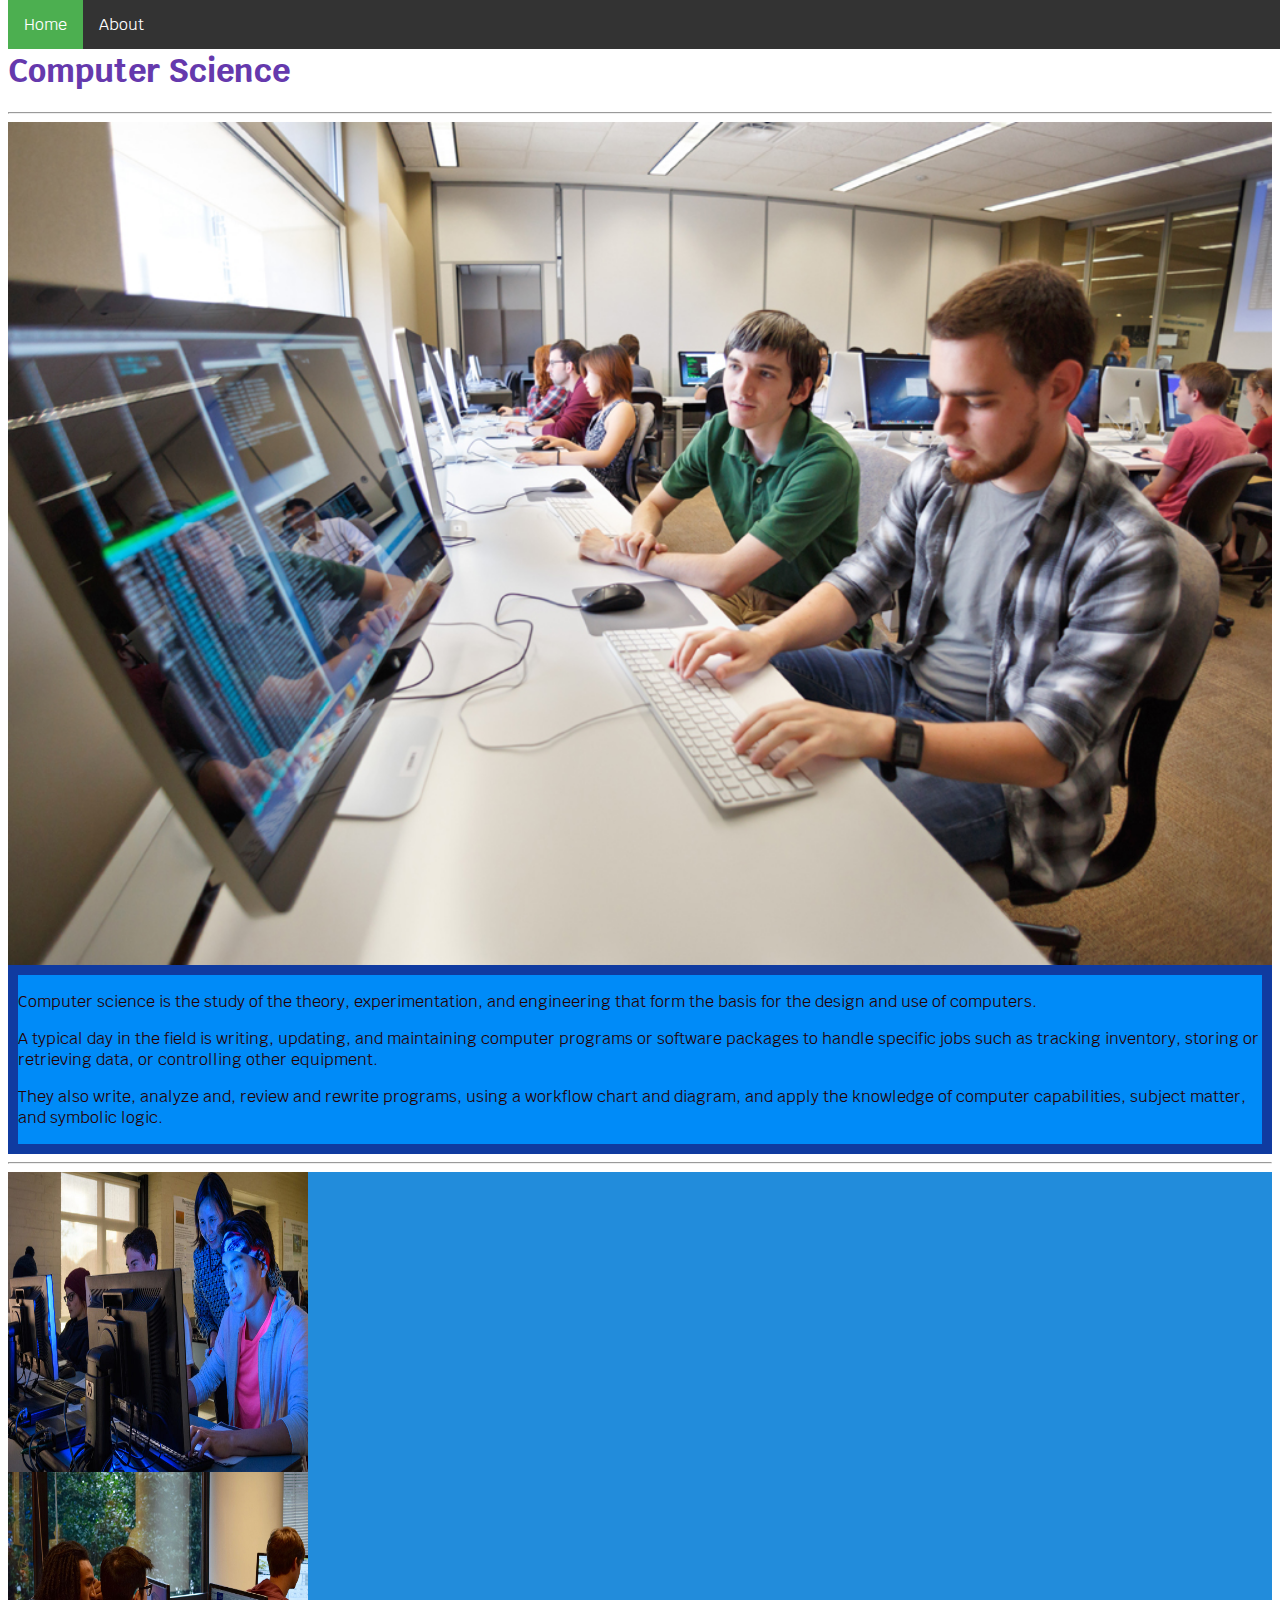
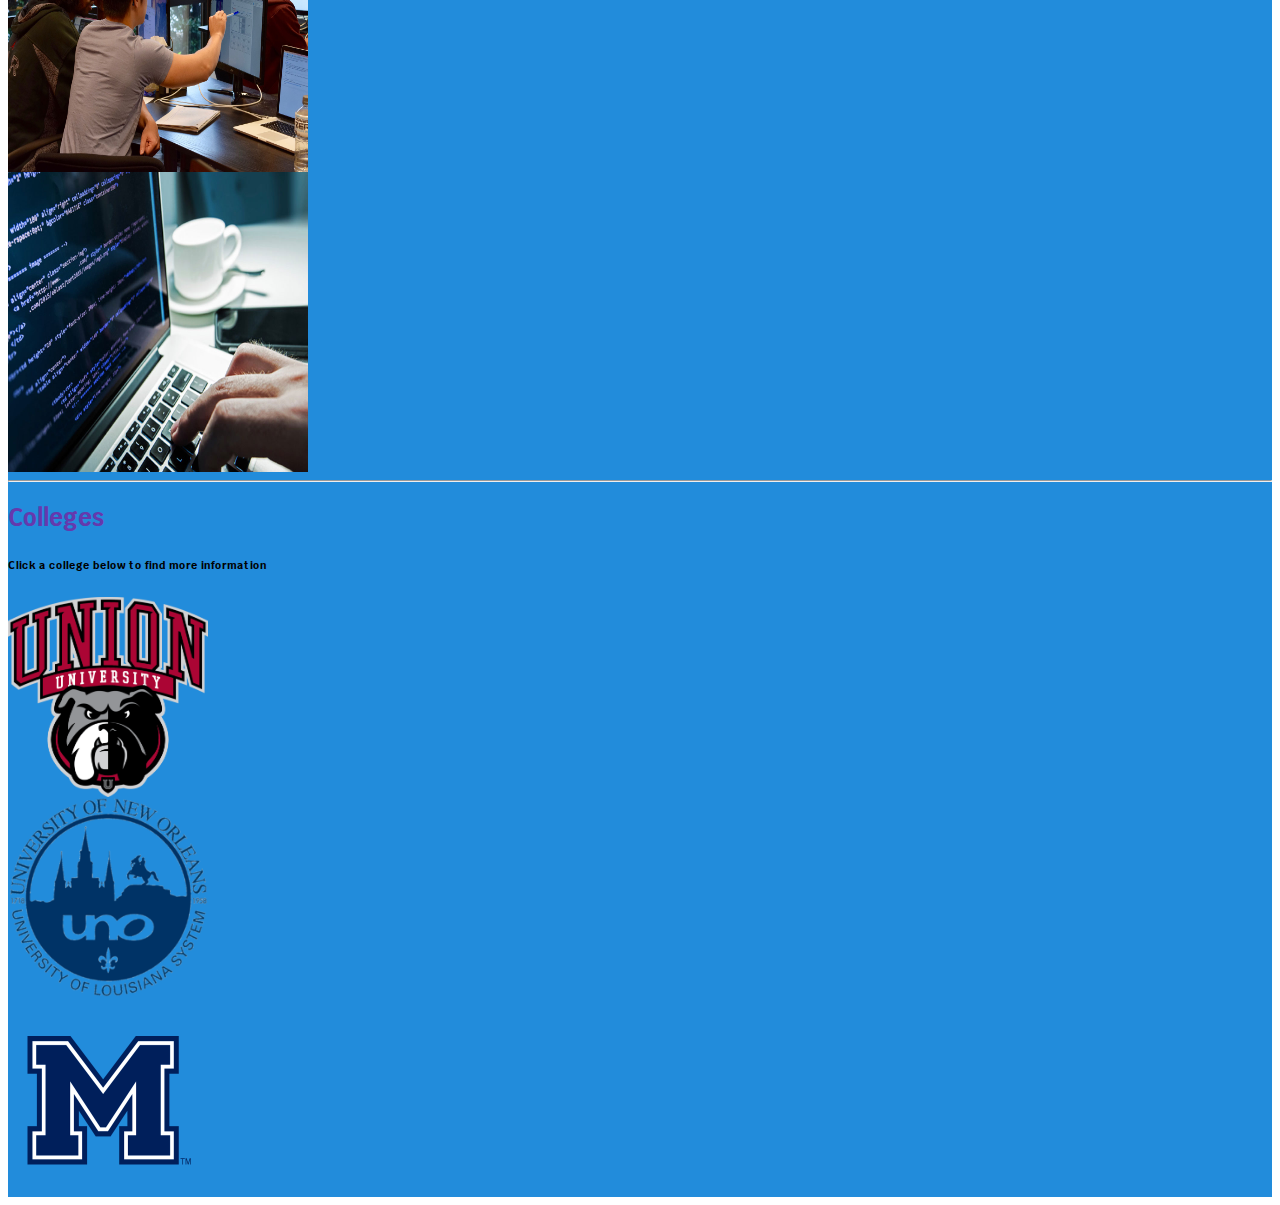
<file: index.html>
<!doctype html>
<html lang="en">
  <head>
    <link href="https://fonts.googleapis.com/css?family=Krub" rel="stylesheet">

    <!-- Required meta tags -->
    <meta charset="utf-8">
    <meta name="viewport" content="width=device-width, initial-scale=1, shrink-to-fit=no">

    <!-- Bootstrap css -->
    <link rel="stylesheet" href="https://stackpath.bootstrapcdn.com/bootstrap/4.1.3/css/bootstrap.min.css" integrity="sha384-MCw98/SFnGE8fJT3GXwEOngsV7Zt27NXFoaoApmYm81iuXoPkFOJwJ8ERdknLPMO" crossorigin="anonymous">

    <!-- Animate css -->
     <link rel="stylesheet"
  href="https://cdn.jsdelivr.net/npm/animate.css@3.5.2/animate.min.css"
  integrity="sha384-OHBBOqpYHNsIqQy8hL1U+8OXf9hH6QRxi0+EODezv82DfnZoV7qoHAZDwMwEJvSw" crossorigin="anonymous">
    
    <!-- Link to your css file -->
    <link rel="stylesheet" type="text/css" href="css/main.css">

    <!-- The title is what displays in the browser tab. Should be the title of your page. -->
    <title>College and Career</title>
  </head>

  <body>

    <!-- You can have more than one container. The .container div will bring your code in from the edges of the browser. If you want a solid color div, use a <section></section> tag and put the .container div inside the section tag. Apply your background color or image to the section tag. -->
<ul>
  <li><a class="active" href="index.html">Home</a></li>
  <li><a href="resources.html">About</a></li>
</ul>
    <div class="container">
    	<h1 class="test">Computer Science</h1>
    	<hr>
    	
    	<div class="row">
        	<div class="col-12 col-sm-6"><img src="img/pic1.jpg" alt="person on computer"></div>
        	<div class="col-12 col-sm-6">
            <section class="info">
              <p>Computer science is the study of the theory, experimentation, and engineering that form the basis for the design and use of computers.</p>
                <p>A typical day in the field is writing, updating, and maintaining computer programs or software packages to handle specific jobs such as tracking inventory, storing or retrieving data, or controlling other equipment.</p>
                <p>They also write, analyze and, review and rewrite programs, using a workflow chart and diagram, and apply the knowledge of computer capabilities, subject matter, and symbolic logic.</p>
              </section>
              </div>
    	</div>
    	<hr>
    </div>
      <section class="background">
        <div class="container">
    	<div class="row">
        	<div class="col-12 col-sm-4"><img class="animated slideInUp careers" src="img/pic4.jpg" alt="person on computer"></div>
        	<div class="col-12 col-sm-4"><img class="animated slideInUp careers" src="img/pic2.jpg" alt="person on computer"></div>
        	<div class="col-12 col-sm-4"><img class="animated slideInUp careers" src="img/career.jpg" alt="person on computer"></div>
      	</div>
      </div>
    	<hr>
      <div class="container">
    	<h2>Colleges</h2>
      <h6>Click a college below to find more information</h6>
    	<div class="row">
        	<div class="col-12 col-sm-4"><a href="https://uu.edu"><img class="colleges" src="img/union.png" alt="union university college"></a>
          </div>
        	<div class="col-12 col-sm-4"><a href="http://new.uno.edu"><img class="colleges" src="img/new_orleans.png" alt="new orleans university"></a>
          </div>
        	<div class="col-12 col-sm-4"><a href="http://www.memphis.edu"><img class="colleges" src="img/memphis.png" alt="memphis university"></a>
          </div>
        </div>
      </div>
          </section>
    	
      <!-- Row with 1 Centered 50% Column -->
      <!-- <div class="row">
        <div class="col-12 col-sm-6 offset-sm-3">
          <h1 class="text-center">Hello, world!</h1>
        </div>
      </div> -->

      <!-- Row with Two Equal Size Columns -->
      <!-- <div class="row">
        <div class="col-12 col-sm-6">col-sm-6</div>
        <div class="col-12 col-sm-6">col-sm-6</div>
      </div> -->

      <!-- Row with 2/3 1/3 Columns-->
      <!-- <div class="row">
        <div class="col-12 col-sm-9">col-sm-9</div>
        <div class="col-12 col-sm-3">col-sm-3</div>
      </div> -->

      <!-- Row with 75% / 25% Columns -->
      <!-- <div class="row">
        <div class="col-12 col-sm-8">col-sm-8</div>
        <div class="col-12 col-sm-4">col-sm-4</div>
      </div>
 -->
      <!-- Row with Three Equal Size Columns -->
      <!-- <div class="row">
        <div class="col-12 col-sm-4">col-sm-4</div>
        <div class="col-12 col-sm-4">col-sm-4</div>
        <div class="col-12 col-sm-4">col-sm-4</div>
      </div> -->

      <!-- Row with Three 25% 50% 25% Columns -->
      <!-- <div class="row">
        <div class="col-12 col-sm-3">col-sm-3</div>
        <div class="col-12 col-sm-6">col-sm-6</div>
        <div class="col-12 col-sm-3">col-sm-3</div>
      </div> -->

      <!-- Row with Four Equal Size Columns -->
      <!-- <div class="row">
        <div class="col-12 col-sm-3">col-sm-3</div>
        <div class="col-12 col-sm-3">col-sm-3</div>
        <div class="col-12 col-sm-3">col-sm-3</div>
        <div class="col-12 col-sm-3">col-sm-3</div>
      </div> -->
    


    <!-- Bootstrap Javascript - Don't Delete -->
    <!-- jQuery first, then Popper.js, then Bootstrap JS -->
    <script src="https://code.jquery.com/jquery-3.3.1.slim.min.js" integrity="sha384-q8i/X+965DzO0rT7abK41JStQIAqVgRVzpbzo5smXKp4YfRvH+8abtTE1Pi6jizo" crossorigin="anonymous"></script>
    <script src="https://cdnjs.cloudflare.com/ajax/libs/popper.js/1.14.3/umd/popper.min.js" integrity="sha384-ZMP7rVo3mIykV+2+9J3UJ46jBk0WLaUAdn689aCwoqbBJiSnjAK/l8WvCWPIPm49" crossorigin="anonymous"></script>
    <script src="https://stackpath.bootstrapcdn.com/bootstrap/4.1.3/js/bootstrap.min.js" integrity="sha384-ChfqqxuZUCnJSK3+MXmPNIyE6ZbWh2IMqE241rYiqJxyMiZ6OW/JmZQ5stwEULTy" crossorigin="anonymous"></script>
  </body>
</html>
</file>
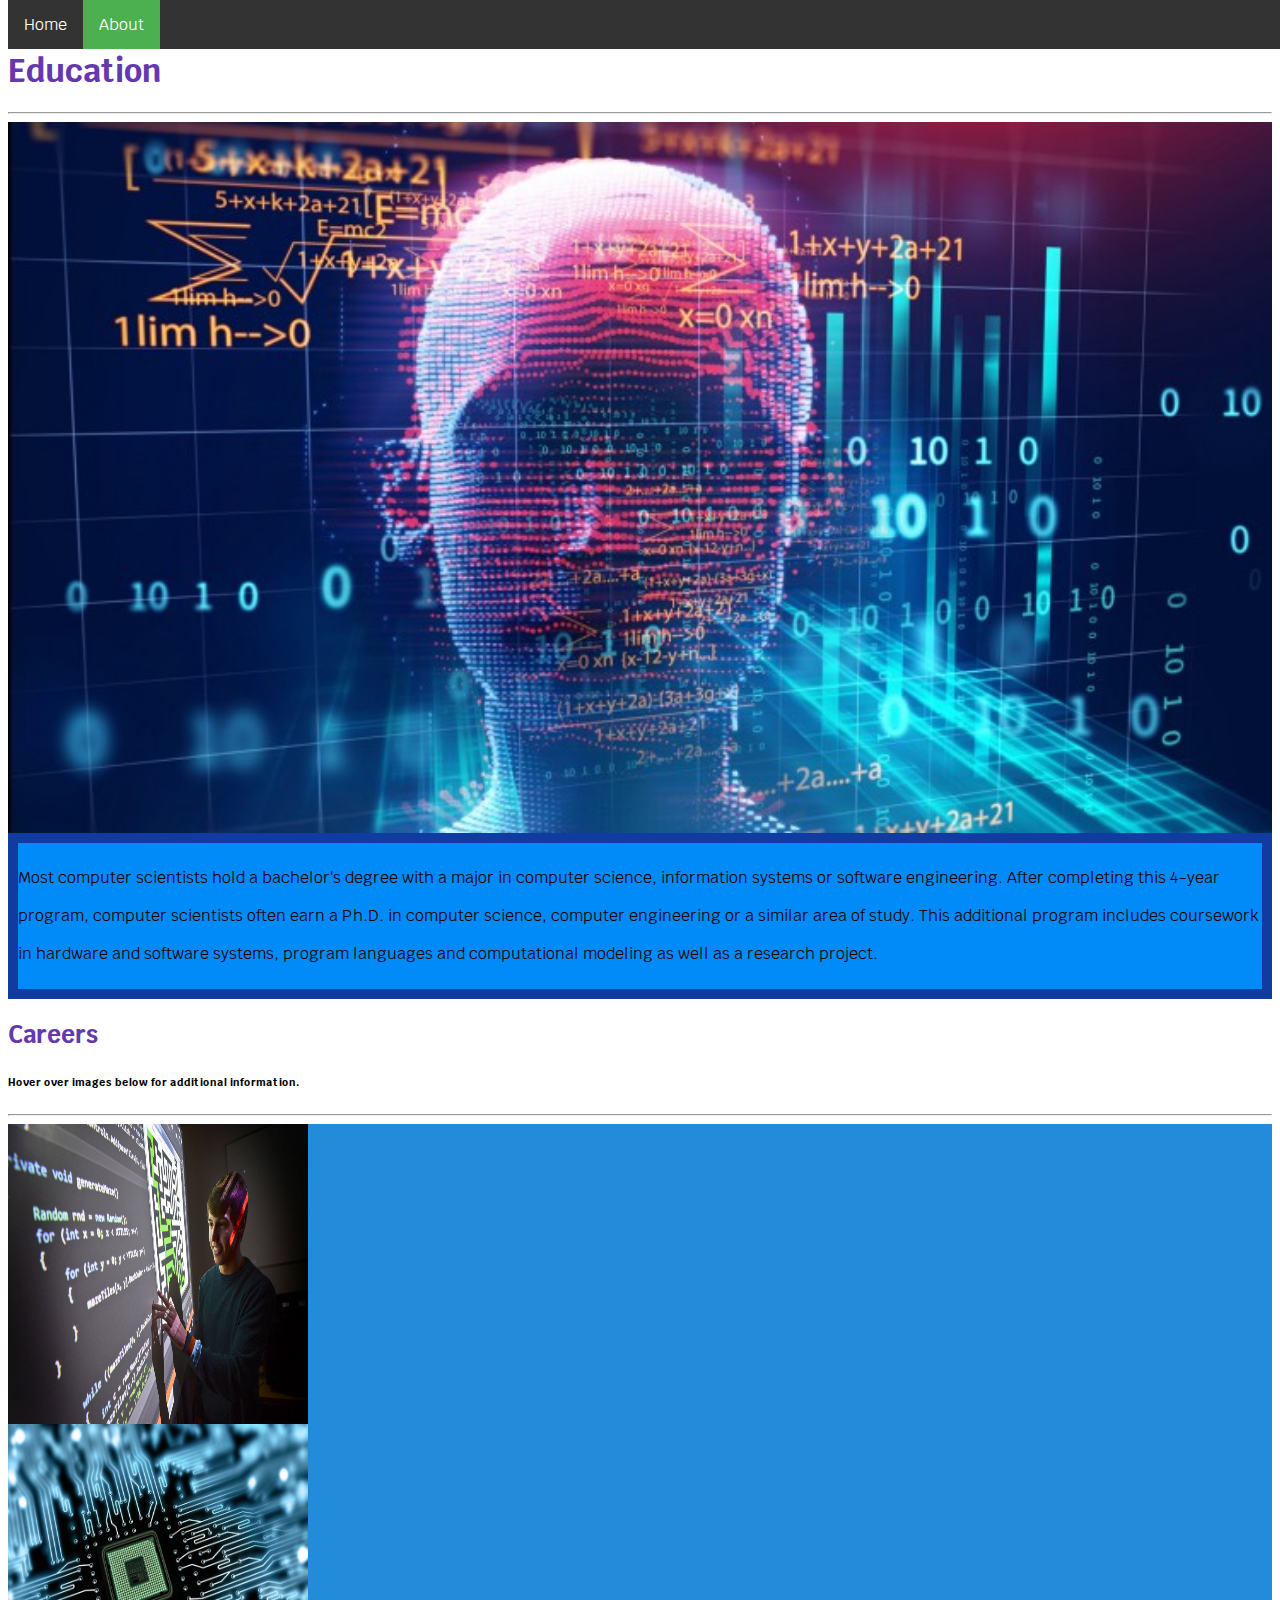
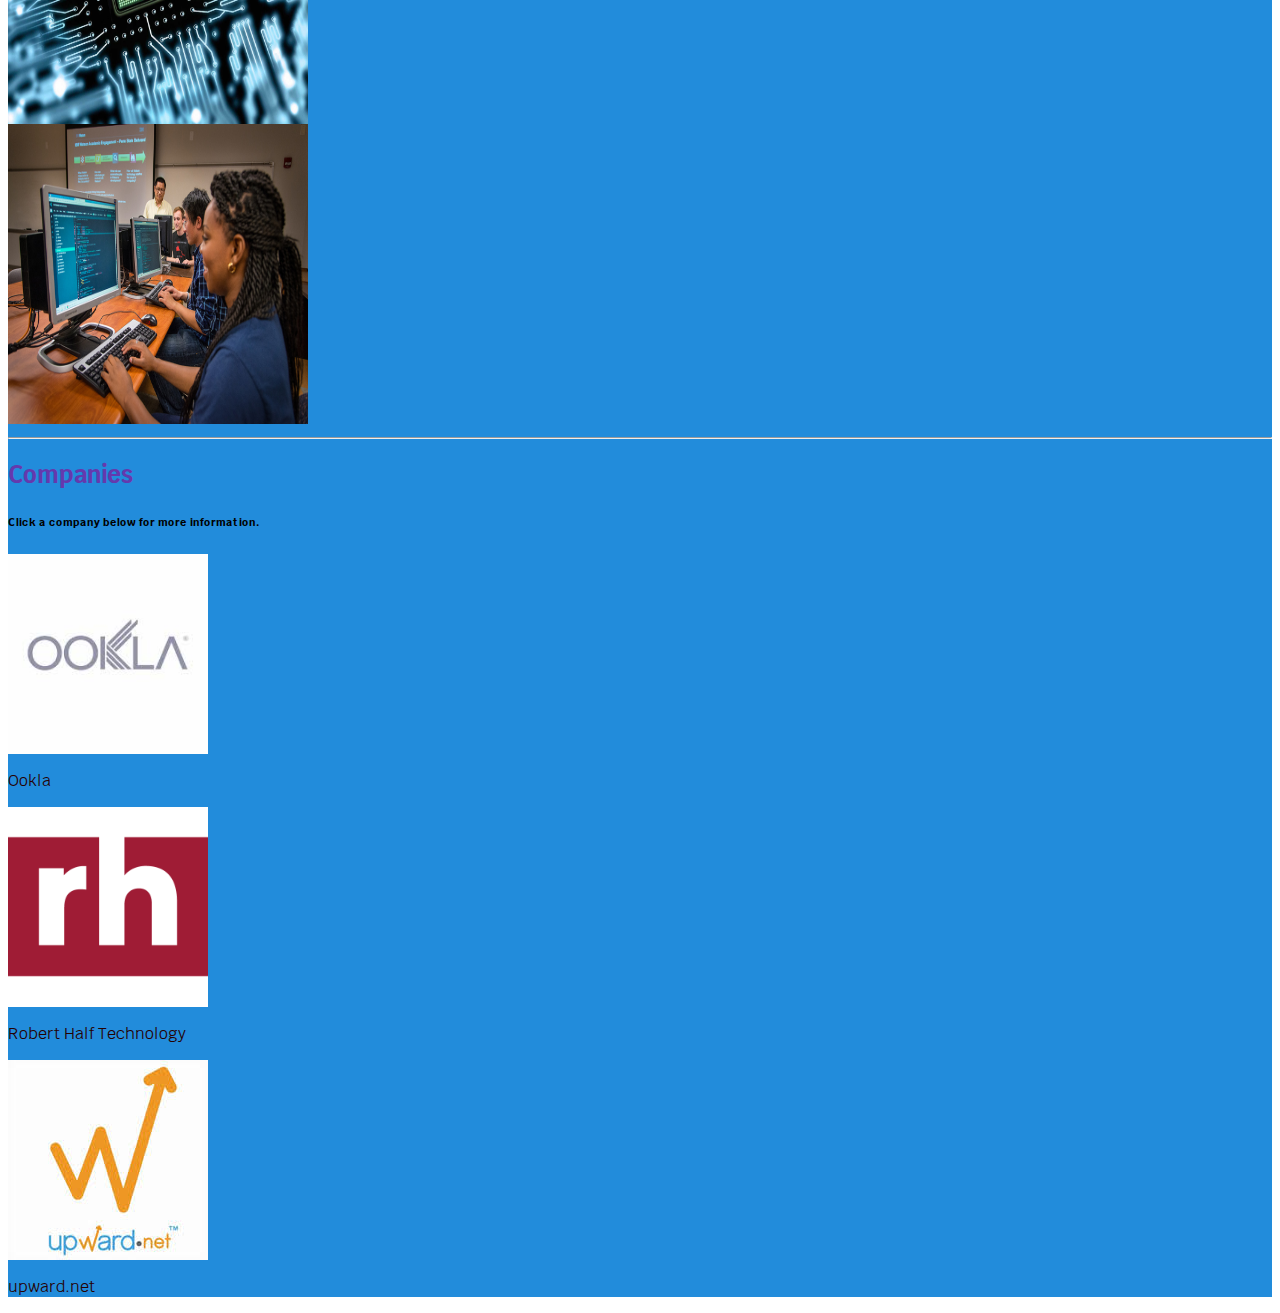
<file: resources.html>
<!doctype html>
<html lang="en">
  <head>
    <link href="https://fonts.googleapis.com/css?family=Krub" rel="stylesheet">
    <!-- Required meta tags -->
    <meta charset="utf-8">
    <meta name="viewport" content="width=device-width, initial-scale=1, shrink-to-fit=no">

    <!-- Bootstrap css -->
    <link rel="stylesheet" href="https://stackpath.bootstrapcdn.com/bootstrap/4.1.3/css/bootstrap.min.css" integrity="sha384-MCw98/SFnGE8fJT3GXwEOngsV7Zt27NXFoaoApmYm81iuXoPkFOJwJ8ERdknLPMO" crossorigin="anonymous">

    <!-- Animate css -->
     <link rel="stylesheet"
  href="https://cdn.jsdelivr.net/npm/animate.css@3.5.2/animate.min.css"
  integrity="sha384-OHBBOqpYHNsIqQy8hL1U+8OXf9hH6QRxi0+EODezv82DfnZoV7qoHAZDwMwEJvSw" crossorigin="anonymous">
    
    <!-- Link to your css file -->
    <link rel="stylesheet" type="text/css" href="css/main.css">

    <!-- The title is what displays in the browser tab. Should be the title of your page. -->
    <title>College and Career</title>
  </head>

  <body class="second">

    <!-- You can have more than one container. The .container div will bring your code in from the edges of the browser. If you want a solid color div, use a <section></section> tag and put the .container div inside the section tag. Apply your background color or image to the section tag. -->

    <ul>
  <li><a href="index.html">Home</a></li>
  <li><a class="active" href="resources.html">About</a></li>
</ul>
    <div class="container">
    	<h1 class="test">Education</h1>
    	<hr>
    	
    	<div class="row">
        	<div class="col-12 col-sm-6"><img class="animated flipInX" src="img/cover.jpg" alt="a person looking at numbers"></div>
        	<div class="col-12 col-sm-6">
            <section class="info info2">
          <p>Most computer scientists hold a bachelor's degree with a major in computer science, information systems or software engineering. After completing this 4-year program, computer scientists often earn a Ph.D. in computer science, computer engineering or a similar area of study. This additional program includes coursework in hardware and software systems, program languages and computational modeling as well as a research project.</p>
        </section>
        </div>
    	</div>
    	<h2>Careers</h2>
      <h6>Hover over images below for additional information.</h6>
    	<hr>
    </div>
      <section class="background">
      <div class="container">
        <div class="container2">
    	<div class="row">
        	<div class="col-12 col-sm-4"><img class="animated slideInUp careers" src="img/image.png" alt="a person interacting with code">
            <div class="overlay overlayBottom">
            <div class="text"><p class="captions">Manager, Applications Development</p>
              <p class="captions">Oversees an organization’s internally-created software applications and platforms.</p>
              <p class="captions">Salary range: $86-162K</p></div>
          </div>
        </div>
        	<div class="col-12 col-sm-4"><img class="animated slideInUp careers" src="img/image2.png" alt="wires running on a board to the central processing unit">
            <div class="overlay overlayBottom">
            <div class="text"><p class="captions">Software Engineer</p>
              <p class="captions">A Software Engineer creates, tests, and documents software.</p>
              <p class="captions">Salary range: $61-160K</p></div>
          </div>
          </div>
        	<div class="col-12 col-sm-4"><img class="animated slideInUp careers" src="img/image3.png" alt="a person on a computer writing code">
             <div class="overlay overlayBottom">
            <div class="text"><p class="captions">Network Architect</p>
              <p class="captions">They design networks like LAN and WAN and also monitor network usage and performance.</p>
              <p class="captions">Salary range: $78-156K</p></div>
          </div>
          </div>
        </div>
      	</div>
      </div>
      <div class="container">
    	<hr>
    	<h2>Companies</h2>
      <h6>Click a company below for more information.</h6>
    	<div class="row">
        	<div class="col-12 col-sm-4"><a href="https://www.ookla.com"><img class="companies" src="img/ookla.jpeg" alt="ookla company"></a>
    		<p>Ookla</p></div>
        	<div class="col-12 col-sm-4"><a href="https://www.roberthalf.com/"><img class="companies" src="img/robert.gif" alt="robert half technology company"></a>
    		<p>Robert Half Technology</p></div>
        	<div class="col-12 col-sm-4"><a href="https://www.upward.net"><img class="companies" src="img/upward.net.jpeg" alt="upward.net"></a>
    		<p>upward.net</p></div>
      </div>
    </div>
      </section>
    	
      <!-- Row with 1 Centered 50% Column -->
      <!-- <div class="row">
        <div class="col-12 col-sm-6 offset-sm-3">
          <h1 class="text-center">Hello, world!</h1>
        </div>
      </div> -->

      <!-- Row with Two Equal Size Columns -->
      <!-- <div class="row">
        <div class="col-12 col-sm-6">col-sm-6</div>
        <div class="col-12 col-sm-6">col-sm-6</div>
      </div> -->

      <!-- Row with 2/3 1/3 Columns-->
      <!-- <div class="row">
        <div class="col-12 col-sm-9">col-sm-9</div>
        <div class="col-12 col-sm-3">col-sm-3</div>
      </div> -->

      <!-- Row with 75% / 25% Columns -->
      <!-- <div class="row">
        <div class="col-12 col-sm-8">col-sm-8</div>
        <div class="col-12 col-sm-4">col-sm-4</div>
      </div>
 -->
      <!-- Row with Three Equal Size Columns -->
      <!-- <div class="row">
        <div class="col-12 col-sm-4">col-sm-4</div>
        <div class="col-12 col-sm-4">col-sm-4</div>
        <div class="col-12 col-sm-4">col-sm-4</div>
      </div> -->

      <!-- Row with Three 25% 50% 25% Columns -->
      <!-- <div class="row">
        <div class="col-12 col-sm-3">col-sm-3</div>
        <div class="col-12 col-sm-6">col-sm-6</div>
        <div class="col-12 col-sm-3">col-sm-3</div>
      </div> -->

      <!-- Row with Four Equal Size Columns -->
      <!-- <div class="row">
        <div class="col-12 col-sm-3">col-sm-3</div>
        <div class="col-12 col-sm-3">col-sm-3</div>
        <div class="col-12 col-sm-3">col-sm-3</div>
        <div class="col-12 col-sm-3">col-sm-3</div>
      </div> -->
    

    <!-- Bootstrap Javascript - Don't Delete -->
    <!-- jQuery first, then Popper.js, then Bootstrap JS -->
    <script src="https://code.jquery.com/jquery-3.3.1.slim.min.js" integrity="sha384-q8i/X+965DzO0rT7abK41JStQIAqVgRVzpbzo5smXKp4YfRvH+8abtTE1Pi6jizo" crossorigin="anonymous"></script>
    <script src="https://cdnjs.cloudflare.com/ajax/libs/popper.js/1.14.3/umd/popper.min.js" integrity="sha384-ZMP7rVo3mIykV+2+9J3UJ46jBk0WLaUAdn689aCwoqbBJiSnjAK/l8WvCWPIPm49" crossorigin="anonymous"></script>
    <script src="https://stackpath.bootstrapcdn.com/bootstrap/4.1.3/js/bootstrap.min.js" integrity="sha384-ChfqqxuZUCnJSK3+MXmPNIyE6ZbWh2IMqE241rYiqJxyMiZ6OW/JmZQ5stwEULTy" crossorigin="anonymous"></script>
  </body>
</html>
</file>
<file: css/main.css>
body {
	background-color: white;
	font-family: 'Krub', sans-serif;
}

.background {
	background-color: #228CDB;
}

img {
	width: 100%;
	display: block;
}

.colleges {
	width: 200px;
	height: 200px;
}

.careers {
	height: 300px;
	width: 300px;
}

.companies {
	width: 200px;
}

.test {
	z-index: 100;
	margin-top: 50px;
}

ul {
    list-style-type: none;
    margin: 0;
    padding: 0;
    overflow: hidden;
    background-color: #333;
    z-index: 200;
}

ul {
    position: fixed;
    top: 0;
    width: 100%;
}

li {
    float: left;
    z-index: 200;
}

li a {
    display: block;
    color: white;
    text-align: center;
    padding: 14px 16px;
    text-decoration: none;
}

li a:hover {
    background-color: #111;
    text-decoration: none;
}

li a.active {
    background-color: #4CAF50;
    color: white;
}

.container2 {
    position: relative;
    width: 100%;
    display: inline-block;
}

.text {
    color: white;
    font-size: 16px;
    position: absolute;
    top: 50%;
    left: 50%;
    transform: translate(-50%, -50%);
    font-family: sans-serif;
}
.overlay {
    position: absolute;
    opacity: 0;
    transition:all .3s ease;
    background-color: #008cba;
}
.container2:hover .overlay{
    opacity: .9;
}

.overlayBottom{
    width: 84%;
    height: 0;
    bottom:0;
    left:0;
    background-color: grey;
}
.container2:hover .overlayBottom {
    height: 100%;
}

.info {
	border: 10px solid #103BA0;
	background-color: #008BF8;
}

p {
	color: #250001;
}

h1 {
	color: #6539AD;
}

h2 {
	color: #6539AD;
}

.info2 {
	line-height: 38px;
}

.captions {
	color: white;
}
</file>
